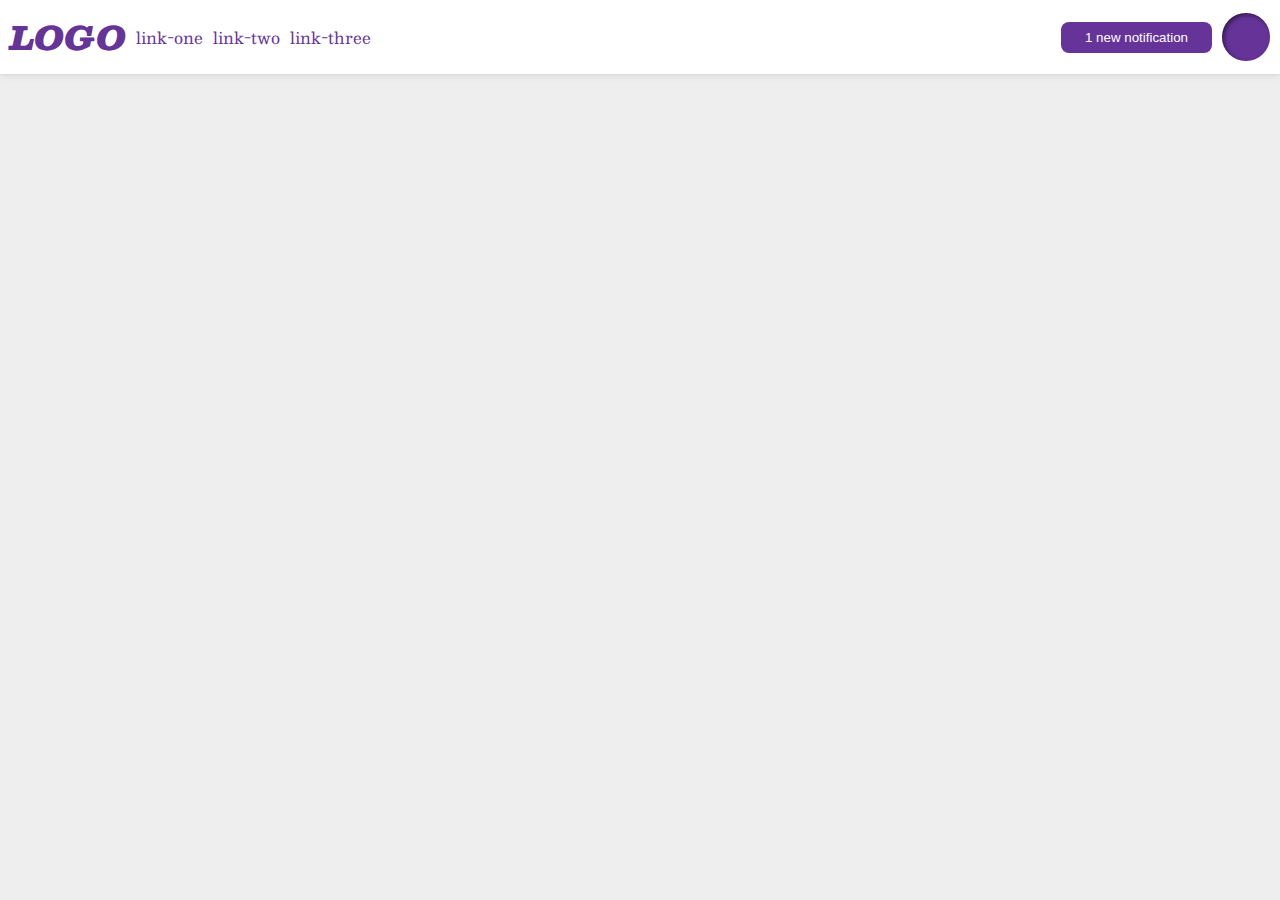
<file: foundations/flex/03-flex-header-2/index.html>
<!DOCTYPE html>
<html lang="en">
  <head>
    <meta charset="UTF-8">
    <meta http-equiv="X-UA-Compatible" content="IE=edge">
    <meta name="viewport" content="width=device-width, initial-scale=1.0">
    <title>Flex Header 2</title>
    <link rel="stylesheet" href="style.css">
  </head>
  <body>
    <div class="header">
      <div class="left">
        <div class="logo">
        LOGO
        </div>
        <ul class="links">
          <li><a href="https://google.com">link-one</a></li>
          <li><a href="https://google.com">link-two</a></li>
          <li><a href="https://google.com">link-three</a></li>
        </ul>
      </div>
      <div class="right">
        <button class="notifications">
          1 new notification
        </button>
        <div class="profile-image"></div>
      </div>
    </div>
  </body>
</html>
</file>
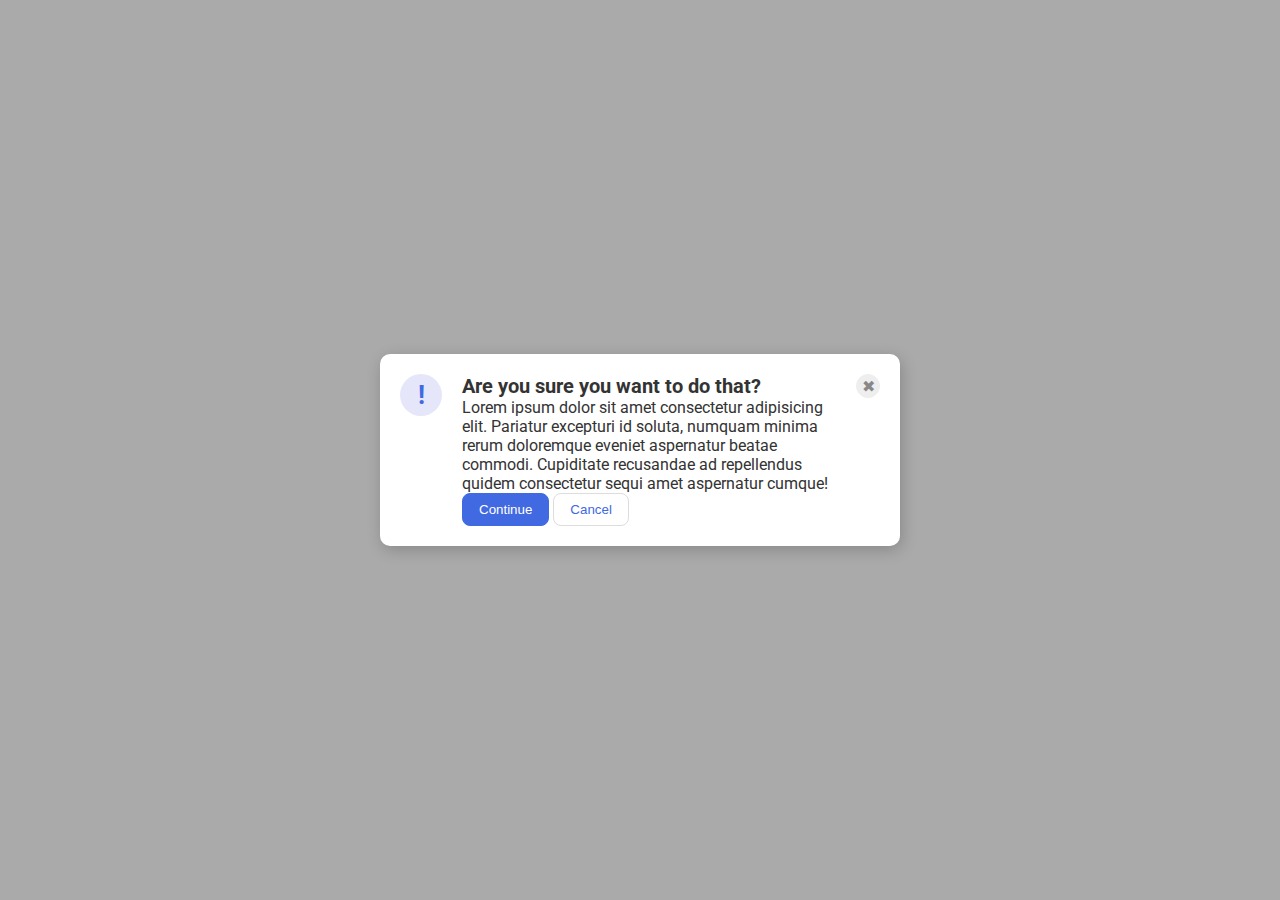
<file: foundations/flex/05-flex-modal/index.html>
<!DOCTYPE html>
<html lang="en">
  <head>
    <meta charset="UTF-8">
    <meta http-equiv="X-UA-Compatible" content="IE=edge">
    <meta name="viewport" content="width=device-width, initial-scale=1.0">
    <link rel="stylesheet" href="style.css">
    <title>Modal</title>
  </head>
  <body>
    <div class="modal">
      <div class="icon">!</div>
      <div class="content">
        <div class="header">Are you sure you want to do that?</div>
        <div class="text">Lorem ipsum dolor sit amet consectetur adipisicing elit. Pariatur excepturi id soluta, numquam minima rerum doloremque eveniet aspernatur beatae commodi. Cupiditate recusandae ad repellendus quidem consectetur sequi amet aspernatur cumque!</div>
        <button class="continue">Continue</button>
        <button class="cancel">Cancel</button>
      </div>
    <button class="close-button">✖</button>
    </div>
  </body>
</html>
</file>
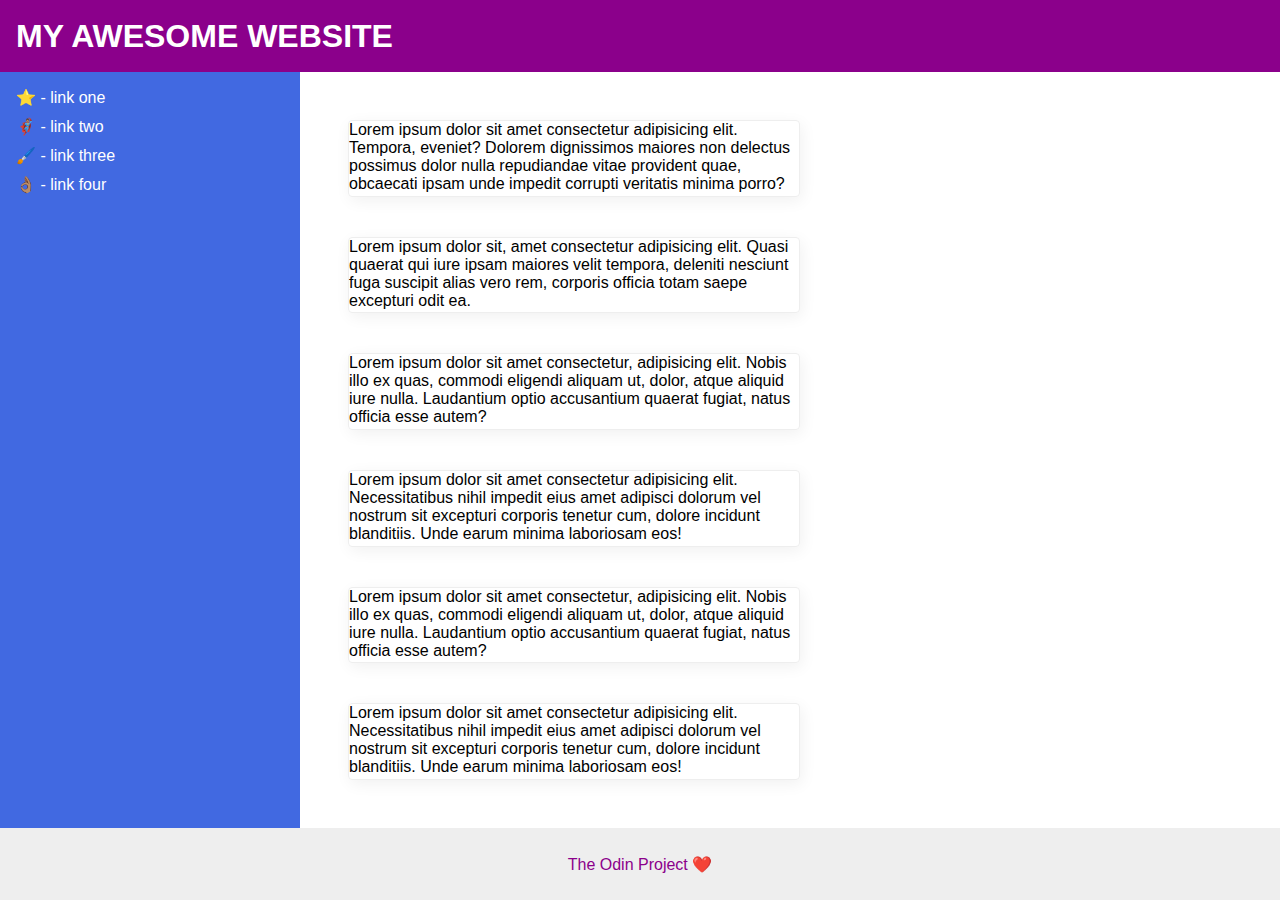
<file: foundations/flex/07-flex-layout-2/index.html>
<!DOCTYPE html>
<html lang="en">
  <head>
    <meta charset="UTF-8">
    <meta http-equiv="X-UA-Compatible" content="IE=edge">
    <meta name="viewport" content="width=device-width, initial-scale=1.0">
    <title>The Holy Grail</title>
    <link rel="stylesheet" href="style.css">
  </head>
  <body>
    <div class="header">
      MY AWESOME WEBSITE
    </div>
    <div class="content">
      <div class="sidebar">
        <ul>
          <li><a href="#">⭐ - link one</a></li>
          <li><a href="#">🦸🏽‍♂️ - link two</a></li>
          <li><a href="#">🖌️ - link three</a></li>
          <li><a href="#">👌🏽 - link four</a></li>
        </ul>
      </div>
      <div class="cards">
        <div class="card">Lorem ipsum dolor sit amet consectetur adipisicing elit. Tempora, eveniet? Dolorem dignissimos maiores non delectus possimus dolor nulla repudiandae vitae provident quae, obcaecati ipsam unde impedit corrupti veritatis minima porro?</div>
        <div class="card">Lorem ipsum dolor sit, amet consectetur adipisicing elit. Quasi quaerat qui iure ipsam maiores velit tempora, deleniti nesciunt fuga suscipit alias vero rem, corporis officia totam saepe excepturi odit ea.</div>
        <div class="card">Lorem ipsum dolor sit amet consectetur, adipisicing elit. Nobis illo ex quas, commodi eligendi aliquam ut, dolor, atque aliquid iure nulla. Laudantium optio accusantium quaerat fugiat, natus officia esse autem?</div>
        <div class="card">Lorem ipsum dolor sit amet consectetur adipisicing elit. Necessitatibus nihil impedit eius amet adipisci dolorum vel nostrum sit excepturi corporis tenetur cum, dolore incidunt blanditiis. Unde earum minima laboriosam eos!</div>
        <div class="card">Lorem ipsum dolor sit amet consectetur, adipisicing elit. Nobis illo ex quas, commodi eligendi aliquam ut, dolor, atque aliquid iure nulla. Laudantium optio accusantium quaerat fugiat, natus officia esse autem?</div>
        <div class="card">Lorem ipsum dolor sit amet consectetur adipisicing elit. Necessitatibus nihil impedit eius amet adipisci dolorum vel nostrum sit excepturi corporis tenetur cum, dolore incidunt blanditiis. Unde earum minima laboriosam eos!</div>
      </div>
    </div>
    <div class="footer">
      The Odin Project ❤️
    </div>
  </body>
</html>
</file>
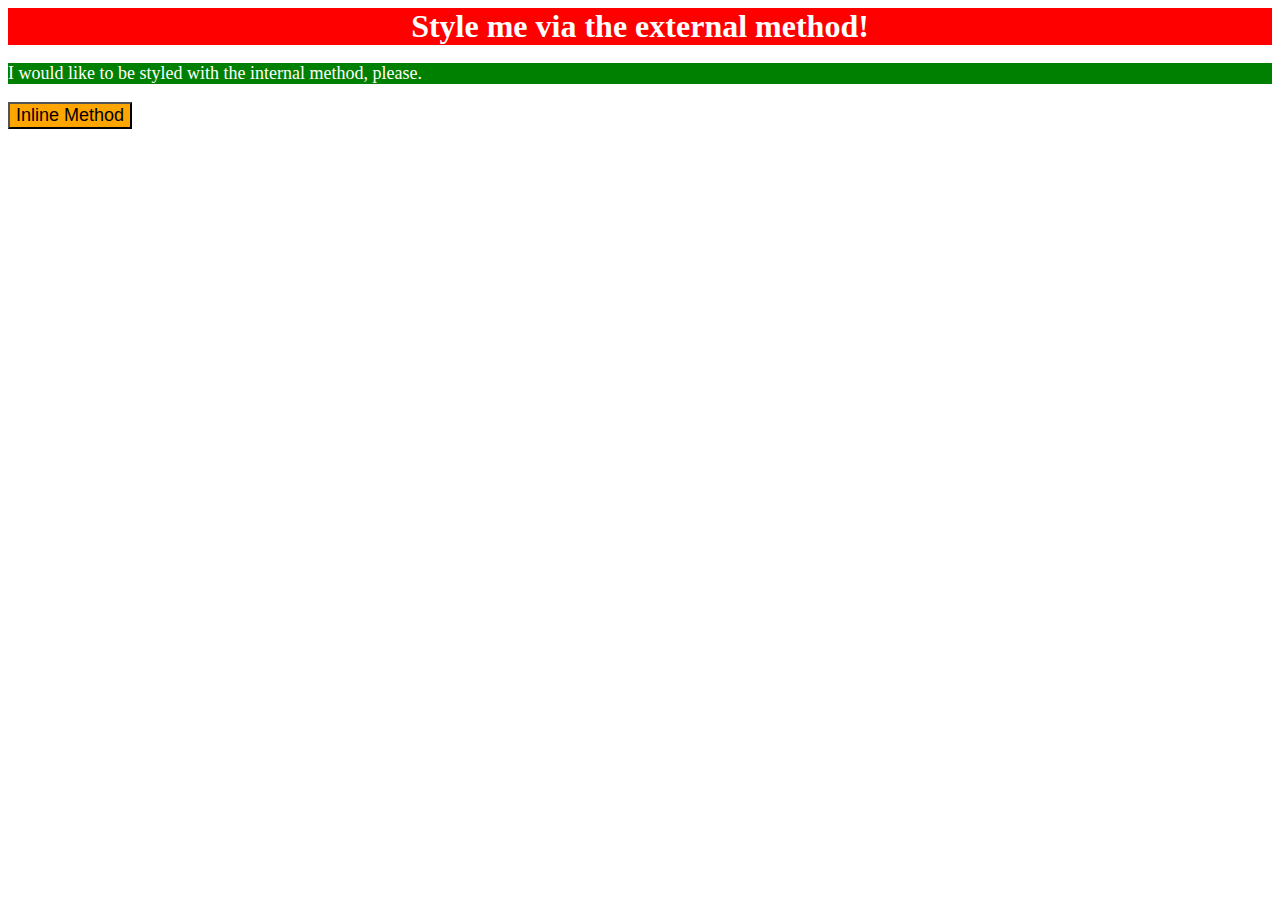
<file: foundations/intro-to-css/01-css-methods/index.html>
<!DOCTYPE html>
<html lang="en">
  <head>
    <meta charset="UTF-8">
    <meta http-equiv="X-UA-Compatible" content="IE=edge">
    <meta name="viewport" content="width=device-width, initial-scale=1.0">
    <link rel="stylesheet" href="styles.css">
    <style>
      p {
        background-color: green;
        color: white;
        font-size: 18px;

      }
    </style>
    <title>Methods for Adding CSS</title>
  </head>
  <body>
    <div>Style me via the external method!</div>
    <p>I would like to be styled with the internal method, please.</p>
    <button style="background-color: orange; font-size: 18px;">Inline Method</button>
  </body>
</html>
</file>
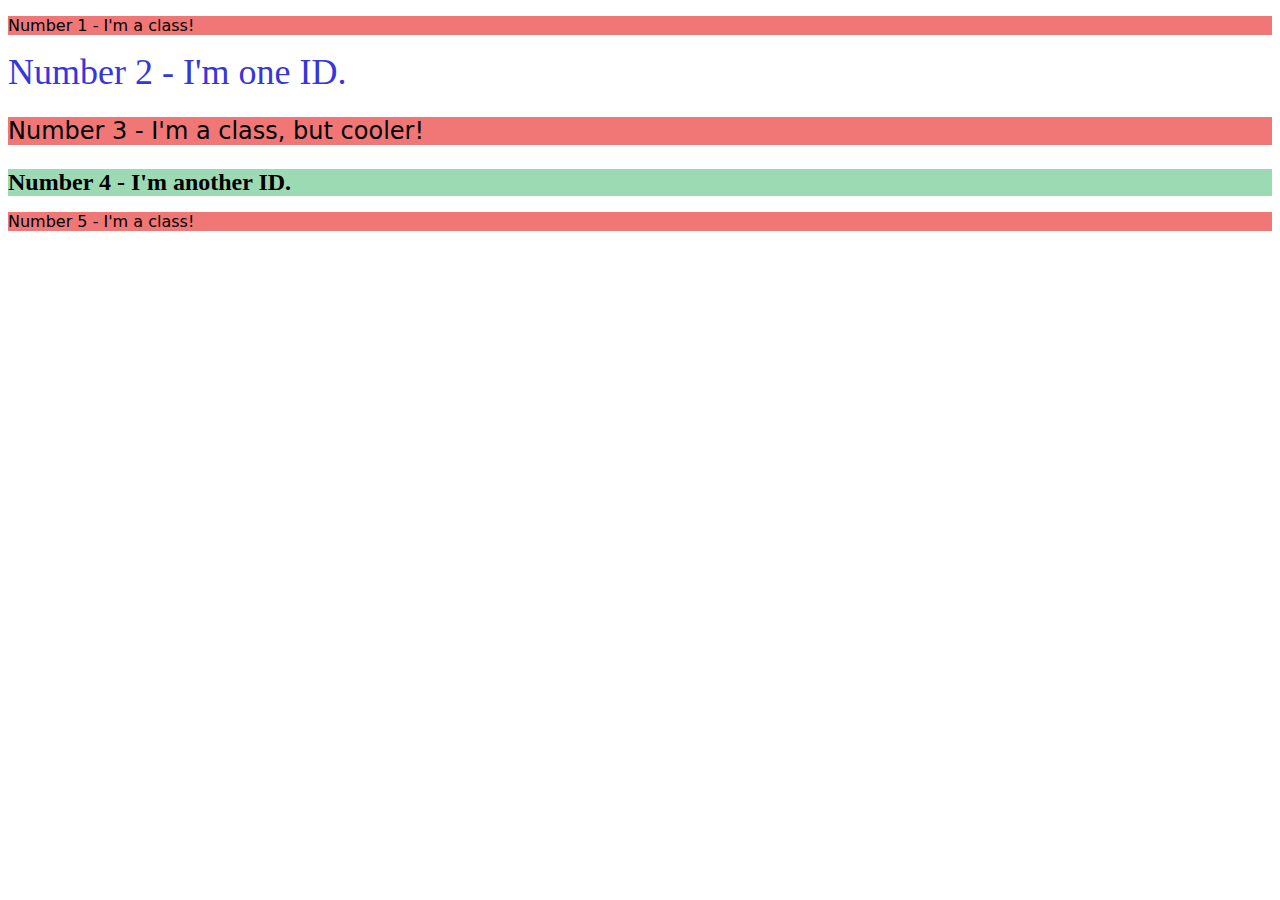
<file: foundations/intro-to-css/02-class-id-selectors/index.html>
<!DOCTYPE html>
<html lang="en">
  <head>
    <meta charset="UTF-8">
    <meta http-equiv="X-UA-Compatible" content="IE=edge">
    <meta name="viewport" content="width=device-width, initial-scale=1.0">
    <title>Class and ID Selectors</title>
    <link rel="stylesheet" href="style.css">
  </head>
  <body>
    <p class="odds">Number 1 - I'm a class!</p>
    <div id="two">Number 2 - I'm one ID.</div>
    <p class="odds unique">Number 3 - I'm a class, but cooler!</p>
    <div id="four">Number 4 - I'm another ID.</div>
    <p class="odds">Number 5 - I'm a class!</p>
  </body>
</html>
</file>
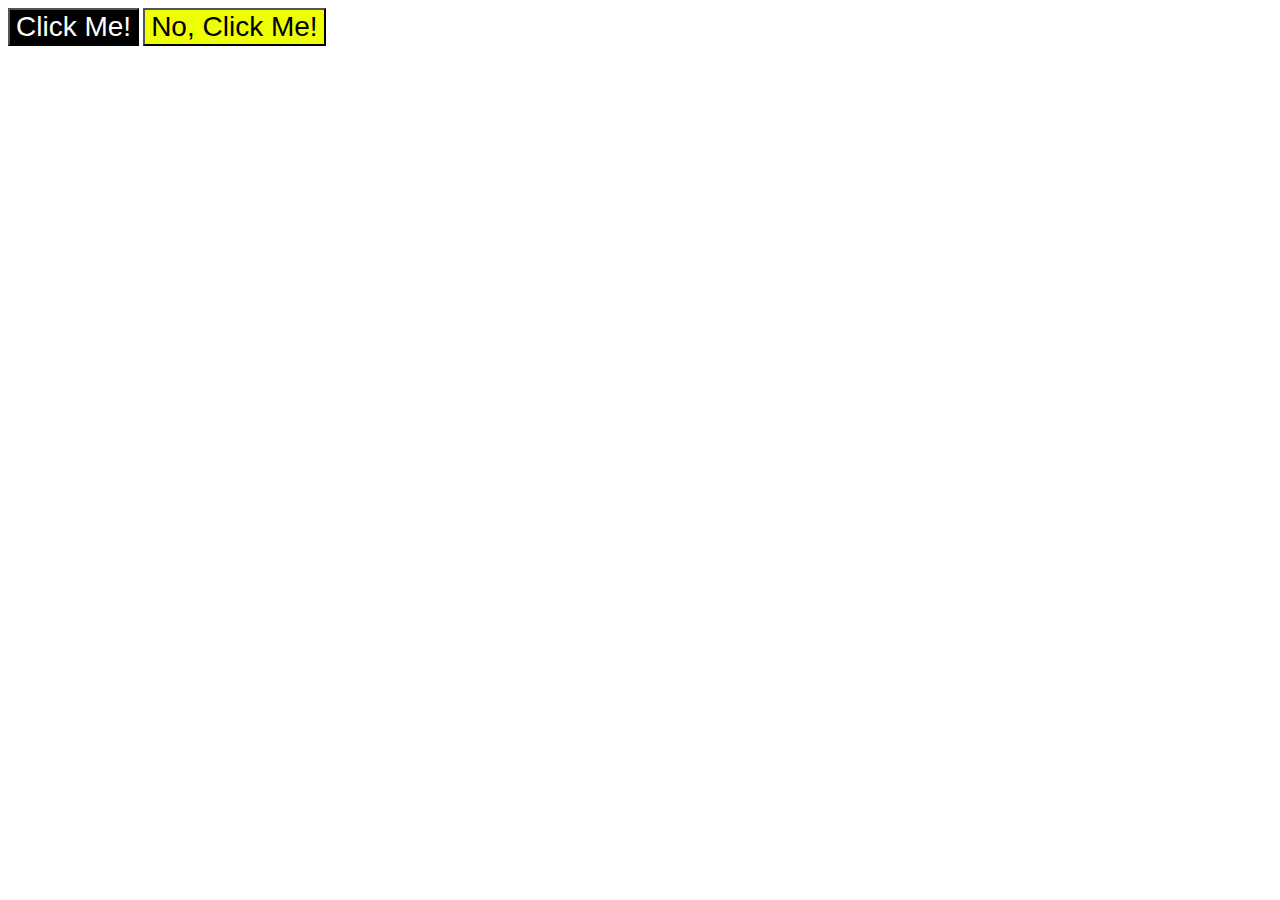
<file: foundations/intro-to-css/03-grouping-selectors/index.html>
<!DOCTYPE html>
<html lang="en">
  <head>
    <meta charset="UTF-8">
    <meta http-equiv="X-UA-Compatible" content="IE=edge">
    <meta name="viewport" content="width=device-width, initial-scale=1.0">
    <title>Grouping Selectors</title>
    <link rel="stylesheet" href="style.css">
  </head>
  <body>
    <button class="first">Click Me!</button>
    <button class="second">No, Click Me!</button>
  </body>
</html>
</file>
<file: foundations/flex/03-flex-header-2/style.css>
/* this is some magical font-importing.  
you'll learn about it later. */
@import url('https://fonts.googleapis.com/css2?family=Besley:ital,wght@0,400;1,900&display=swap');

body {
  margin: 0;
  background: #eee;
  font-family: Besley, serif;
}

.header {
  background: white;
  border-bottom: 1px solid #ddd;
  box-shadow: 0 0 8px rgba(0,0,0,.1);
  display: flex;
  align-items: center;
  justify-content: space-between;
  padding: 10px;
}

.right {
  display: flex;
  align-items: center;
  gap: 10px;
}

.left {
  display: flex;
  align-items: center;
  gap: 10px;
}

.profile-image {
  background: rebeccapurple;
  box-shadow: inset 2px 2px 4px rgba(0,0,0,.5);
  border-radius: 50%;
  width: 48px;
  height: 48px;
}

.logo {
  color: rebeccapurple;
  font-size: 32px;
  font-weight: 900;
  font-style: italic;
}

button {
  border: none;
  border-radius: 8px;
  background: rebeccapurple;
  color: white;
  padding: 8px 24px;
}

a {
  /* this removes the line under our links */
  text-decoration: none;
  color: rebeccapurple;
}

ul {
  display: flex;
  list-style-type: none;
  gap: 10px;
  padding: 0px;
  margin: 0px;
}
</file>
<file: foundations/flex/05-flex-modal/style.css>
@import url('https://fonts.googleapis.com/css2?family=Roboto:wght@400;700&display=swap');

html, body {
  height: 100%;
}

body {
  font-family: Roboto, sans-serif;
  margin: 0;
  background: #aaa;
  color: #333;
  /* I'll give you this one for free lol */
  display: flex;
  align-items: center;
  justify-content: center;
}

.modal {
  background: white;
  width: 480px;
  border-radius: 10px;
  box-shadow: 2px 4px 16px rgba(0,0,0,.2);
  display: flex;
  padding: 20px;
  gap: 20px;
}

.content {
  flex-direction: column;
  justify-content: space-between;
}

.icon {
  color: royalblue;
  font-size: 26px;
  font-weight: 700;
  background: lavender;
  width: 42px;
  height: 42px;
  border-radius: 50%;
  display: flex;
  align-items: center;
  justify-content: center;
  flex-shrink: 0;
}

.close-button {
  background: #eee;
  border-radius: 50%;
  color: #888;
  font-weight: 400;
  font-size: 16px;
  height: 24px;
  width: 24px;
  display: flex;
  align-items: center;
  justify-content: center;
  border: 1px solid #eee;
  padding: 0;
  flex-shrink: 0;
}

button {
  cursor: pointer;
  padding: 8px 16px;
  border-radius: 8px;
}

button.continue {
  background: royalblue;
  border: 1px solid royalblue;
  color: white;
}

button.cancel {
  background: white;
  border: 1px solid #ddd;
  color: royalblue;
}

.header {
  font-weight: bold;
  font-size: 20px;
}
</file>
<file: foundations/flex/07-flex-layout-2/style.css>
body {
  font-family: -apple-system, BlinkMacSystemFont, 'Segoe UI', Roboto, Oxygen, Ubuntu, Cantarell, 'Open Sans', 'Helvetica Neue', sans-serif;
  margin: 0;
  min-height: 100vh;
  display: flex;
  flex-direction: column;
  justify-content: space-between;
}

.content {
  display: flex;
  flex-direction: row;
  flex: 1;
}

.header {
  display: flex;
  align-items: center;
  height: 72px;
  background: darkmagenta;
  color: white;
  font-size: 32px;
  font-weight: 900;
  padding-left: 16px;
}

.footer {
  display: flex;
  justify-content: center;
  align-items: center;
  height: 72px;
  background: #eee;
  color: darkmagenta;
}

.sidebar {
  width: 300px;
  background: royalblue;
  box-sizing: border-box;
  align-self: stretch;
  flex-basis: 300px;
  flex-shrink: 0;
  padding: 16px;
}

a,
ul {
  text-decoration: none;
  list-style-type: none;
  color: white;
  padding: 0px;
  margin: 0;
}

li {
  margin-bottom: 10px;
}

.cards {
  display: flex;
  flex-direction: row;
  flex-wrap: wrap;
  padding: 48px;
  gap: 40px;
}

.card {
  border: 1px solid #eee;
  box-shadow: 2px 4px 16px rgba(0,0,0,.06);
  border-radius: 4px;
  flex-basis: 450px;
}
</file>
<file: foundations/intro-to-css/01-css-methods/styles.css>
div {
    background-color: red;
    color: white;
    font-size: 32px;
    text-align: center;
    font-weight: bold;
}
</file>
<file: foundations/intro-to-css/02-class-id-selectors/style.css>
.odds{
    background-color: rgb(241, 119, 119);
    font-family: Verdana, "DejaVu Sans", sans-serif;
}
#two{
    color: rgb(54, 54, 218);
    font-size: 36px;
}
.odds.unique{
    font-size: 24px;
}
#four{
    background-color: rgb(156, 218, 180);
    font-size: 24px;
    font-weight: bold;
}
</file>
<file: foundations/intro-to-css/03-grouping-selectors/style.css>
.first,
.second{
    font-size: 28px;
    font-family: Helvetica, "Times New Roman", sans-serif;
}
.first{
    background-color: black;
    color: white;
}
.second{
    background-color: hsl(64, 100%, 50%);
}
</file>
